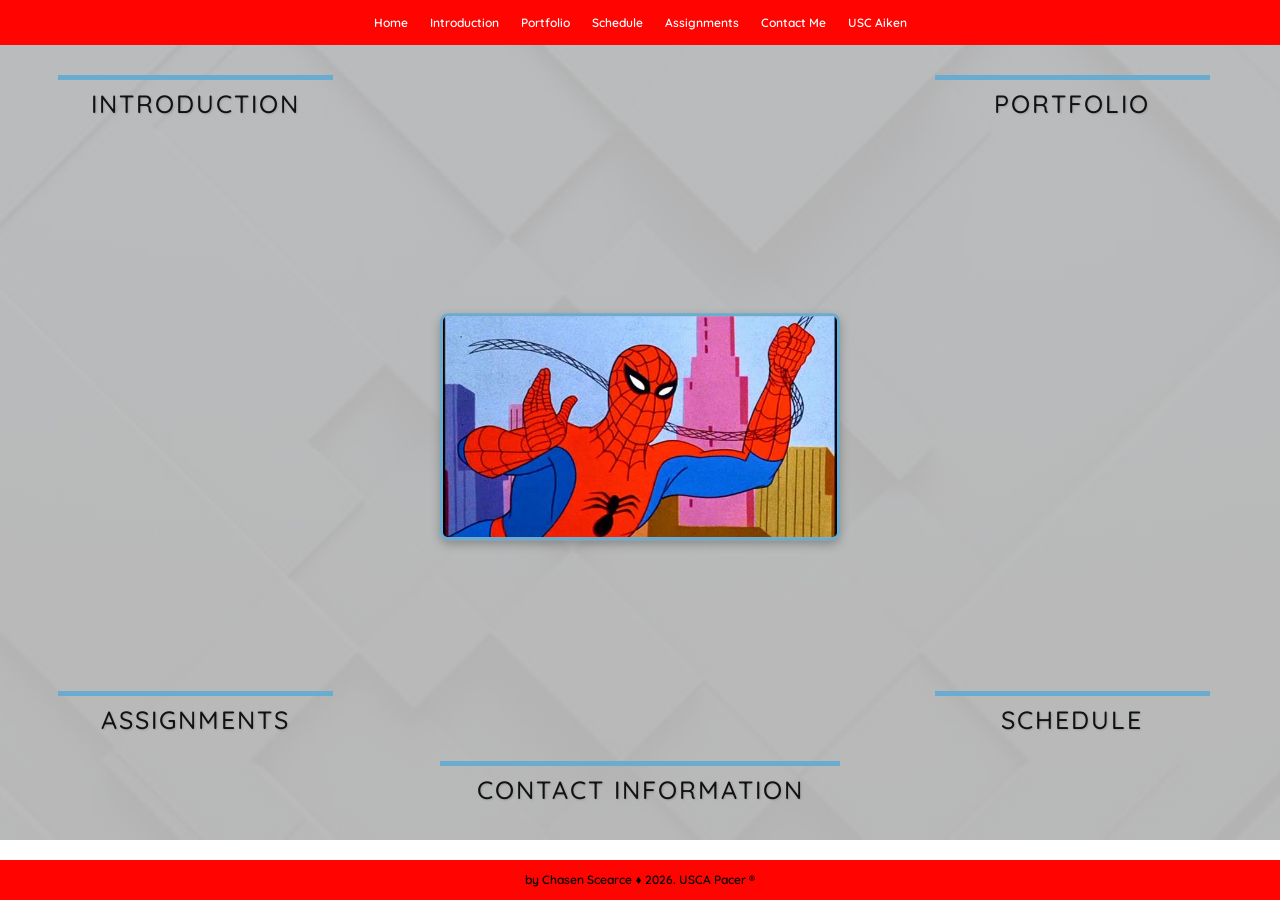
<file: index.html>
<!DOCTYPE html>
<html lang="en">

<head>
    <meta charset="UTF-8">
    <meta name="viewport" content="width=device-width, initial-scale=1.0">

    <title>Chasen Scearce - CSCI 225</title>

    <!-- Web Font -->
    <link href="https://fonts.googleapis.com/css2?family=Quicksand:wght@400;500;600;700&display=swap"
        rel="stylesheet">

    <!-- External Style Sheet -->
    <link rel="stylesheet" href="css/home.css">
</head>

<body>

    <!-- =========================
         NAVIGATION
         ========================= -->

    <header>

        <nav>
            <ul>
                <li><a href="index.html">Home</a></li>
                <li><a href="#introduction">Introduction</a></li>
                <li><a href="#portfolio">Portfolio</a></li>
                <li><a href="#schedule">Schedule</a></li>
                <li><a href="#assignment">Assignments</a></li>
                <li><a href="contactme.html">Contact Me</a></li>
                <li><a href="https://www.usca.edu/">USC Aiken</a></li>
            </ul>
        </nav>

    </header>


    <!-- =========================
         MAIN HOMEPAGE
         ========================= -->

    <main class="home-page">


        <!-- CENTER SPIDER-MAN IMAGE -->

        <img class="center-image"
             src="img/Spider-man.webp"
             alt="Picture of Spider-Man">


        <!-- =========================
             INTRODUCTION
             ========================= -->

        <section class="home-section introduction" id="introduction">

            <div class="blue-line"></div>

            <h2>Introduction</h2>

            <div class="section-content">

                <p>
                    <strong>Welcome!</strong> My name is
                    <mark>Chasen Scearce</mark>, and I am a junior at the
                    University of South Carolina Aiken studying Computer Science.
                </p>

                <p>
                    I currently work at
                    <em>Savannah River Nuclear Solutions (SRNS)</em>
                    as an OT apprentice, where I am gaining hands-on experience
                    with coding projects.
                </p>

                <p>
                    Outside of school, I am a huge LEGO and comic book fan.
                    I enjoy collecting and building LEGO sets, reading comics,
                    and learning more about technology.
                </p>

            </div>

        </section>


        <!-- =========================
             PORTFOLIO
             ========================= -->

        <section class="home-section portfolio" id="portfolio">

            <div class="blue-line"></div>

            <h2>Portfolio</h2>

            <div class="section-content">

                <ul>

                    <li>
                        <strong>3D Modeled Crane Hook</strong>

                        <p>
                            Created a 3D model of a crane hook for an engineering
                            project. This project involved using 3D modeling
                            software to design and develop the crane hook.
                        </p>
                    </li>

                    <li>
                        <strong>SRNS User Guide Button</strong>

                        <p>
                            Coded an interactive button for a user guide during
                            my apprenticeship at Savannah River Nuclear Solutions.
                        </p>
                    </li>

                    <li>
                        <strong>Excel Data Visualization Project</strong>

                        <p>
                            Created an Excel spreadsheet to organize information
                            and developed charts to make the data easier to
                            understand.
                        </p>
                    </li>

                    <li>
                        <strong>CSCI225 Website</strong>

                        <p>
                            Developed this website using HTML5, hyperlinks,
                            images, lists, tables, and CSS.
                        </p>
                    </li>

                </ul>

            </div>

        </section>


        <!-- =========================
             ASSIGNMENTS
             ========================= -->

        <section class="home-section assignments" id="assignment">

            <div class="blue-line"></div>

           <h2>Assignments</h2>

<div class="section-content">

    <ol>

        <li>
            <a href="doc/Assignment1.docx">
                Assignment 1
            </a>
        </li>

        <li>
            <a href="doc/Assignment2.docx">
                Assignment 2
            </a>
        </li>

        <li>
            <a href="doc/Assignment3.docx">
                Assignment 3
            </a>
        </li>

                    <li>
                        <a href="contactme.html">
                            Contact Me
                        </a>
                    </li>

                </ol>

            </div>

        </section>


        <!-- =========================
             SCHEDULE
             ========================= -->

        <section class="home-section schedule" id="schedule">

            <div class="blue-line"></div>

            <h2>Schedule</h2>

            <div class="section-content">

                <table>

                    <thead>

                        <tr>
                            <th>Day</th>
                            <th>Course</th>
                            <th>Time</th>
                        </tr>

                    </thead>

                    <tbody>

                        <tr>
                            <td>Monday</td>
                            <td>CSCI225</td>
                            <td>12:00 PM - 1:15 PM</td>
                        </tr>

                        <tr>
                            <td>Tuesday</td>
                            <td>CSCI340</td>
                            <td>4:30 PM - 5:45 PM</td>
                        </tr>

                        <tr>
                            <td>Wednesday</td>
                            <td>CSCI225</td>
                            <td>12:00 PM - 1:15 PM</td>
                        </tr>

                        <tr>
                            <td>Thursday</td>
                            <td>CSCI340</td>
                            <td>4:30 PM - 5:45 PM</td>
                        </tr>

                    </tbody>

                </table>

            </div>

        </section>


        <!-- =========================
             CONTACT INFORMATION
             ========================= -->

        <section class="home-section contact" id="contact">

            <div class="blue-line"></div>

            <h2>Contact Information</h2>

            <div class="section-content">

                <p>
                    Email:
                    <a href="mailto:cscearce@usca.com">
                        cscearce@usca.com
                    </a>
                </p>

                <p>
                    University of South Carolina Aiken
                </p>

            </div>

        </section>


    </main>


    <!-- =========================
         FOOTER
         ========================= -->

    <footer>

        <p class="animated-name">
            by Chasen Scearce &diams; 2026. USCA Pacer &reg;
        </p>

    </footer>


</body>

</html>
</file>
<file: css/home.css>
/* =====================================================
   CSCI 225 HOME PAGE
   ===================================================== */


/* =====================================================
   GENERAL
   ===================================================== */

* {
    margin: 0;
    padding: 0;
    box-sizing: border-box;
}

html {
    scroll-behavior: smooth;
}

body {
    font-family: "Quicksand", Arial, Helvetica, sans-serif;
    color: #111111;
    background-color: #ffffff;
    overflow-x: hidden;
}


/* =====================================================
   HEADER / NAVIGATION
   ===================================================== */

header {
    position: fixed;
    top: 0;
    left: 0;

    width: 100%;
    height: 45px;

    background-color: #ff0400;

    z-index: 1000;

    display: flex;
    align-items: center;
    justify-content: center;
}

nav {
    width: 100%;
}

nav ul {
    list-style-type: none;

    display: flex;
    justify-content: center;
    align-items: center;

    gap: 22px;

    padding: 0;
}

nav li {
    display: inline-block;
}

nav a {
    color: #ffffff;

    text-decoration: none;

    font-size: 12px;

    font-weight: 600;

    transition:
        color 0.3s ease,
        transform 0.3s ease;
}

nav a:hover {
    color: #003b5c;

    transform: scale(1.05);
}


/* =====================================================
   MAIN HOMEPAGE
   ===================================================== */

.home-page {
    position: relative;

    width: 100%;

    height: calc(100vh - 105px);

    min-height: 600px;

    margin-top: 45px;

    background-image:
        linear-gradient(
            rgba(255, 255, 255, 0.70),
            rgba(255, 255, 255, 0.70)
        ),
        url("../img/background.jpg");

    background-size: cover;

    background-position: center;

    background-repeat: no-repeat;
}


/* =====================================================
   CENTER IMAGE
   ===================================================== */

.center-image {
    position: absolute;

    left: 50%;
    top: 48%;

    width: 400px;
    height: auto;

    transform: translate(-50%, -50%);

    border: 3px solid #69acd0;

    border-radius: 8px;

    box-shadow:
        0 4px 10px
        rgba(0, 0, 0, 0.25);

    transition:
        transform 0.4s ease;
}

.center-image:hover {
    transform:
        translate(-50%, -50%)
        scale(1.08);
}



/* =====================================================
   HOME SECTIONS
   ===================================================== */

.home-section {
    position: absolute;

    background-color: transparent;

    border: none;

    box-shadow: none;

    padding: 0;

    margin: 0;

    width: 275px;

    text-align: center;
}


/* =====================================================
   BLUE LINES
   ===================================================== */

.blue-line {
    width: 100%;

    height: 5px;

    background-color: #69acd0;

    margin-bottom: 8px;
}


/* =====================================================
   HEADINGS
   ===================================================== */

h2 {
    margin: 0;

    color: #111111;

    font-family:
        "Quicksand",
        Arial,
        Helvetica,
        sans-serif;

    font-size: 25px;

    font-weight: 500;

    text-transform: uppercase;

    letter-spacing: 2px;

    text-shadow:
        1px 1px 2px
        rgba(0, 0, 0, 0.15);
}


/* =====================================================
   SECTION CONTENT
   ===================================================== */

.section-content {
    opacity: 0;

    max-height: 0;

    overflow: hidden;

    margin-top: 0;

    transition:
        opacity 0.4s ease,
        max-height 0.4s ease,
        margin-top 0.4s ease;
}


/*
   Information appears when the user
   hovers over a section.
*/

.home-section:hover .section-content {
    opacity: 1;

    max-height: 300px;

    margin-top: 10px;
}


/* =====================================================
   INTRODUCTION
   ===================================================== */

.introduction {
    left: 4.5%;

    top: 30px;

    width: 275px;
}


/* =====================================================
   PORTFOLIO
   ===================================================== */

.portfolio {
    right: 5.5%;

    top: 30px;

    width: 275px;
}


/* =====================================================
   ASSIGNMENTS
   ===================================================== */

.assignments {
    left: 4.5%;

    bottom: 105px;

    width: 275px;
}


/* =====================================================
   SCHEDULE
   ===================================================== */

.schedule {
    right: 5.5%;

    bottom: 105px;

    width: 275px;
}


/* =====================================================
   CONTACT INFORMATION
   ===================================================== */

.contact {
    left: 50%;

    bottom: 35px;

    width: 400px;

    max-width: 35%;

    transform: translateX(-50%);
}

.contact:hover {
    transform: translateX(-50%);
}


/* =====================================================
   PARAGRAPHS
   ===================================================== */

p {
    font-family:
        "Quicksand",
        Arial,
        Helvetica,
        sans-serif;

    font-size: 12px;

    line-height: 1.5;

    text-align: left;

    color: #222222;

    margin-bottom: 8px;
}


/* =====================================================
   FIRST LETTER
   ===================================================== */

p::first-letter {
    color: #000000;

    font-size: 1.35em;

    font-weight: bold;
}


/* =====================================================
   LISTS
   ===================================================== */

ul,
ol {
    color: #333333;

    font-weight: 600;

    font-size: 12px;

    text-align: left;
}


/* Normal bullets */

.portfolio ul {
    list-style-type: disc;

    padding-left: 22px;
}

.portfolio li {
    margin-bottom: 8px;
}

.assignments ol {
    padding-left: 22px;
}

.assignments li {
    margin-bottom: 7px;
}


/* =====================================================
   LINKS
   ===================================================== */

a {
    color: #0066aa;

    text-decoration: none;

    transition:
        color 0.3s ease,
        background-color 0.3s ease;
}

a:hover {
    color: #ffffff;

    background-color: #a20000;

    border-radius: 4px;

    padding: 2px 5px;
}


/* =====================================================
   PORTFOLIO FIRST PARAGRAPH
   ===================================================== */

.portfolio li:first-child p {
    background-color:
        rgba(255, 255, 255, 0.80);

    padding: 7px;

    border-radius: 5px;

    box-shadow:
        4px 4px 8px
        rgba(0, 0, 0, 0.25);
}


/* =====================================================
   SCHEDULE TABLE
   ===================================================== */

table {
    width: 100%;

    border: 2px solid #333333;

    border-collapse: collapse;

    font-size: 10px;

    background-color:
        rgba(255, 255, 255, 0.90);
}

th,
td {
    border: 1px solid #555555;

    padding: 6px 5px;

    vertical-align: middle;

    text-align: center;

    empty-cells: show;
}

th {
    background-color: #69acd0;

    color: #ffffff;

    font-weight: 700;
}


/* Even table rows */

tbody tr:nth-child(even) {
    background-color: #e8f3f8;
}


/* Table hover transition */

tbody tr {
    transition:
        background-color 0.3s ease;
}

tbody tr:hover {
    background-color: #ffdca8;
}


/* =====================================================
   CONTACT TEXT
   ===================================================== */

.contact p {
    font-size: 11px;

    text-align: center;

    line-height: 1.4;

    margin-bottom: 4px;
}


/* =====================================================
   FOOTER
   ===================================================== */

footer {
    position: fixed;

    left: 0;
    bottom: 0;

    width: 100%;

    height: 40px;

    background-color: #ff0400;

    display: flex;

    align-items: center;
    justify-content: center;

    z-index: 1000;

    overflow: hidden;
}


/* =====================================================
   ANIMATED NAME
   ===================================================== */

.animated-name {
    position: relative;

    color: #000000 !important;

    font-size: 12px;

    font-weight: 600;

    white-space: nowrap;

    margin: 0;

    animation:
        nameSlide 5s ease-in-out infinite alternate;
}


.animated-name::first-letter {
    color: #000000 !important;

    font-size: inherit;

    font-weight: inherit;
}


/* =====================================================
   NAME ANIMATION
   ===================================================== */

@keyframes nameSlide {

    0% {
        transform: translateX(-220px);

        opacity: 0.4;
    }

    50% {
        opacity: 1;
    }

    100% {
        transform: translateX(220px);

        opacity: 1;
    }
}


/* =====================================================
   RESPONSIVE DESIGN
   ===================================================== */

@media (max-width: 900px) {

    nav ul {
        gap: 12px;
    }

    nav a {
        font-size: 10px;
    }

    .home-section {
        width: 220px;
    }

    h2 {
        font-size: 21px;
    }

    p {
        font-size: 11px;
    }

    .contact {
        width: 320px;

        max-width: 40%;
    }
}


@media (max-width: 650px) {

    .home-page {
        height: auto;

        min-height: 1100px;
    }

    .home-section {
        position: absolute;

        width: 80%;
    }

    .introduction {
        left: 10%;

        top: 25px;
    }

    .portfolio {
        left: 10%;

        right: auto;

        top: 260px;
    }

    .assignments {
        left: 10%;

        top: 490px;

        bottom: auto;
    }

    .schedule {
        left: 10%;

        right: auto;

        top: 680px;

        bottom: auto;
    }

    .contact {
        left: 10%;

        top: 860px;

        bottom: auto;

        width: 80%;

        max-width: none;

        transform: none;
    }

    .contact:hover {
        transform: none;
    }

    footer {
        position: relative;

        margin-top: 0;
    }
}
</file>
